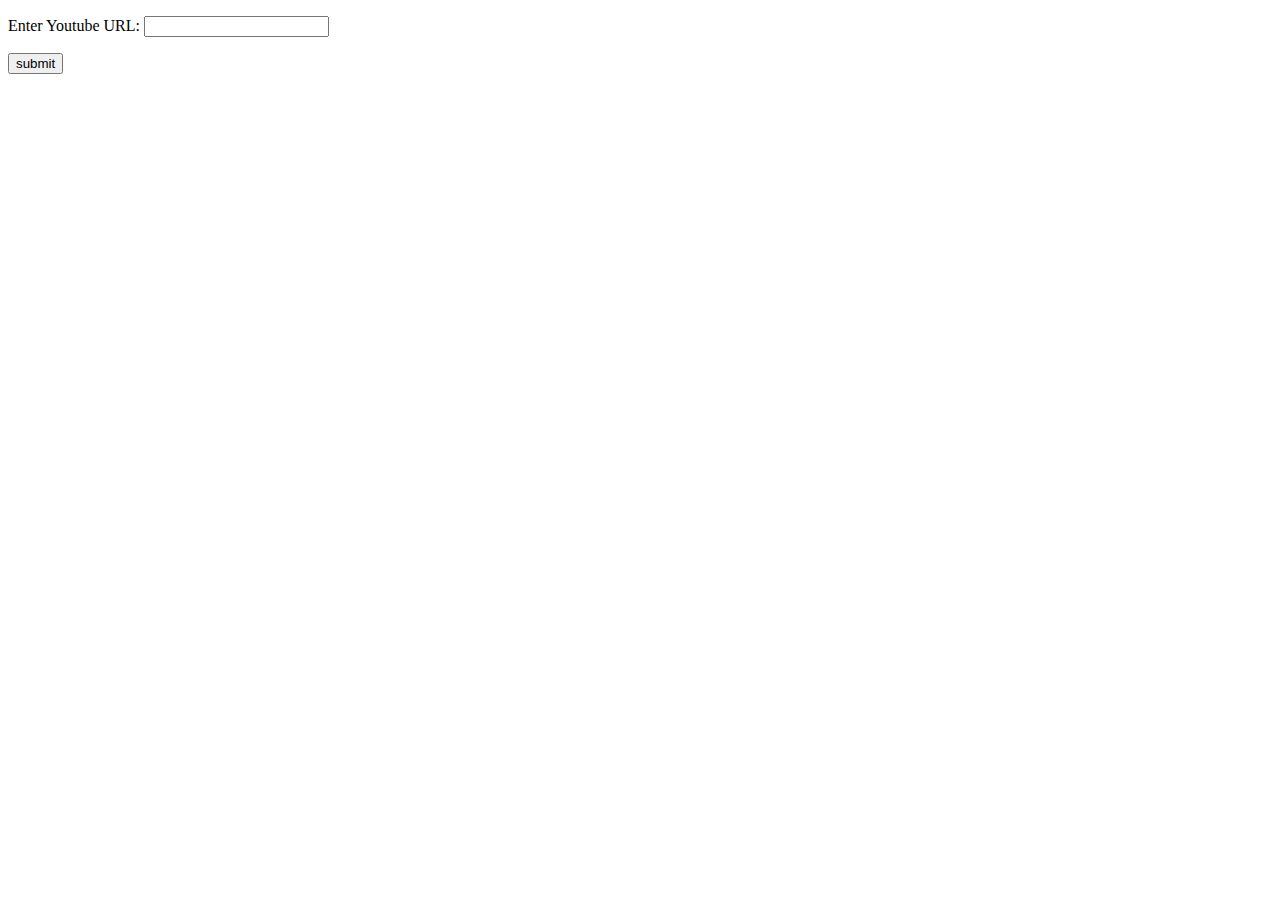
<file: index.html>
<!DOCTYPE html>
<html>
<head>
	<meta charset="utf-8">
	<meta name="viewport" content="width=device-width, initial-scale=1">
	<script src="jquery-1.11.2.js"></script>
	<script src="video.js"></script>
</head>
<body onload="onload()">
	<p>Enter Youtube URL: <input type="text" name="url" id="url" ></p>
	<input type="button" id="but" value="submit">

	<div id="jsondata" class="table-responsive">
	</div>

</body>

</html>
</file>
